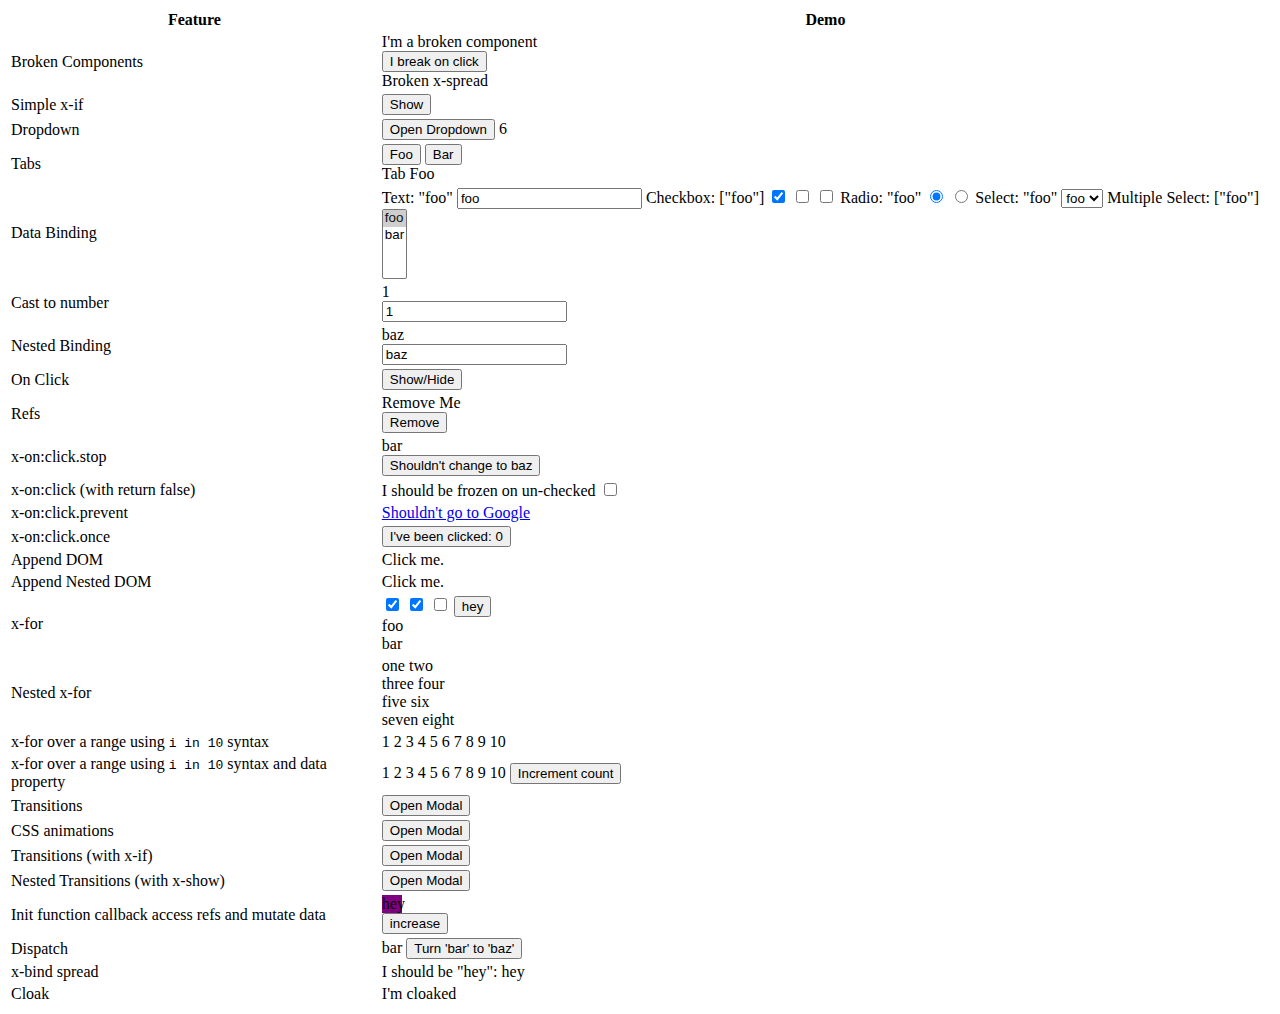
<file: assets/vendors/alpine/examples/index.html>
<html>
    <head>
        <meta charset="utf-8"/>
        <style>
            .hidden { display: none; }
            [x-cloak] { display: none; }
            .opacity-0 { opacity: 0; }
            .opacity-100 { opacity: 1; }
            .transition-slow { transition-duration: 300ms; }
            .transition-medium { transition-duration: 200ms; }
            .transition-faster { transition-duration: 100ms; }
            .scale-90 { transform: scale(0.9); }
            .scale-100 { transform: scale(1); }
            .ease-in { transition-timing-function: cubic-bezier(0.4, 0, 1, 1); }
            .ease-out { transition-timing-function: cubic-bezier(0, 0, 0.2, 1); }

            /** Thanks Animate.css */
            .animation {animation-duration: 1000ms; --animate-duration: 1000ms; }
            @keyframes jackInTheBox {
                from { opacity: 0; transform: scale(0.1) rotate(30deg); transform-origin: center bottom; }
                50% { transform: rotate(-10deg); }
                70% { transform: rotate(3deg); }
                to { opacity: 1; transform: scale(1); }
            }
            @keyframes hinge {
                0% {animation-timing-function: ease-in-out;}
                20%, 60% { transform: rotate3d(0, 0, 1, 80deg); animation-timing-function: ease-in-out; }
                40%, 80% { transform: rotate3d(0, 0, 1, 60deg); animation-timing-function: ease-in-out; opacity: 1; }
                to { transform: translate3d(0, 700px, 0); opacity: 0; }
            }
            .jackInTheBox {animation-name: jackInTheBox;}
            .hinge {
                animation-duration: calc(var(--animate-duration) * 2);
                animation-name: hinge;
                transform-origin: top left;
            }
        </style>

        <script src="../dist/alpine.js" defer></script>
        <!-- <script src="https://cdn.jsdelivr.net/gh/alpinejs/alpine@v2.x.x/dist/alpine.min.js" defer></script> -->
    </head>
    <body>
        <table>
            <thead>
                <tr>
                    <th>Feature</th>
                    <th>Demo</th>
                </tr>
            </thead>
            <tbody>
                <tr>
                    <td>Broken Components</td>
                    <td>
                        <div x-data="some.bad.expression()">I'm a broken component</div>
                        <button x-data x-on:click="something()">I break on click</button>
                        <div x-data x-spread="not.good">Broken x-spread</div>
                    </td>
                </tr>

                <tr>
                    <td>Simple x-if</td>
                    <td>
                        <div x-data="{ show: false }">
                            <template x-if="show">
                                <span>hey</span>
                            </template>

                            <button @click="show = ! show">Show</button>
                        </div>
                    </td>
                </tr>

                <tr>
                    <td>Dropdown</td>
                    <td>
                        <div x-data="{ open: false }">
                            <button x-on:click="open= true">Open Dropdown</button>
                            <ul
                                x-bind:class="{ 'hidden': ! open }"
                                x-on:click.away="open= false"
                                x-cloak>
                                Dropdown Body
                            </ul>6
                        </div>
                    </td>
                </tr>

                <tr>
                    <td>Tabs</td>
                    <td>
                        <div x-data="{ currentTab: 'tab1' }">
                            <button x-bind:class="{ 'active': currentTab ===
                                'tab1' }" x-on:click="currentTab= 'tab1'">Foo</button>
                            <button x-bind:class="{ 'active': currentTab ===
                                'tab2' }" x-on:click="currentTab= 'tab2'">Bar</button>
                            <div x-bind:class="{ 'hidden': currentTab !== 'tab1'
                                }">Tab Foo</div>
                            <div class="hidden" x-bind:class="{ 'hidden':
                                currentTab !== 'tab2' }">Tab Bar</div>
                        </div>
                    </td>
                </tr>

                <tr>
                    <td>Data Binding</td>
                    <td>
                        <div x-data="{ text: 'foo', checkbox: ['foo'], radio:
                            'foo', select: 'foo', 'multiselect': ['foo'] }">
                            Text:
                            <span x-text="JSON.stringify(text)"></span>
                            <input type="text" x-model="text">
                            Checkbox:
                            <span x-text="JSON.stringify(checkbox)"></span>
                            <input type="checkbox" x-model="checkbox"
                                value="foo">
                                <input type="checkbox" x-model="checkbox"
                                :value="0">
                            <input type="checkbox" x-model="checkbox"
                                value="bar">
                            Radio:
                            <span x-text="JSON.stringify(radio)"></span>
                            <input type="radio" x-model="radio" value="foo">
                            <input type="radio" x-model="radio" value="bar">
                            Select:
                            <span x-text="JSON.stringify(select)"></span>
                            <select x-model="select">
                                <option>foo</option>
                                <option>bar</option>
                            </select>
                            Multiple Select:
                            <span x-text="JSON.stringify(multiselect)"></span>
                            <select x-model="multiselect" multiple>
                                <option>foo</option>
                                <option>bar</option>
                            </select>
                        </div>
                    </td>
                </tr>

                <tr>
                    <td>Cast to number</td>
                    <td>
                        <div x-data="{ number: 1 }">
                            <div x-text="JSON.stringify($data.number)"></div>
                            <input type="text" x-model.number="number">
                        </div>
                    </td>
                </tr>

                <tr>
                    <td>Nested Binding</td>
                    <td>
                        <div x-data="{ foo: { bar: 'baz' } }">
                            <div x-text="foo.bar"></div>
                            <input type="text" x-model="foo.bar">
                        </div>
                    </td>
                </tr>

                <tr>
                    <td>On Click</td>
                    <td>
                        <div x-data="{ show: false }">
                            <div x-show="show">Hi There!</div>

                            <button x-on:click="show= ! show">Show/Hide</button>
                        </div>
                    </td>
                </tr>

                <tr>
                    <td>Refs</td>
                    <td>
                        <div x-data="{ someText: 'bar' }">
                            <div x-ref="remove-target">Remove Me</div>

                            <button
                                x-on:click="$refs['remove-target'].remove()">Remove</button>
                        </div>
                    </td>
                </tr>

                <tr>
                    <td>x-on:click.stop</td>
                    <td>
                        <div x-data="{ someText: 'bar' }">
                            <span x-text="someText"></span>

                            <div x-on:click="someText= 'baz'">
                                <button x-on:click.stop>Shouldn't change to baz</button>
                            </div>

                        </div>
                    </td>
                </tr>

                <tr>
                    <td>x-on:click (with return false)</td>
                    <td>
                        <div x-data>
                            <label for="checkbox-frozen">I should be frozen on un-checked</label>
                            <input id="checkbox-frozen" type="checkbox" @click="return false"></input>
                        </div>
                    </td>
                </tr>

                <tr>
                    <td>x-on:click.prevent</td>
                    <td>
                        <div x-data="{}">
                            <a href="https://google.com" x-on:click.prevent>Shouldn't
                                go to Google</a>
                        </div>
                    </td>
                </tr>

                <tr>
                    <td>x-on:click.once</td>
                    <td>
                        <div x-data="{ count: 0 }">
                            <button x-on:click.once="count++">I've been clicked:
                                <span x-text="count"></span></button>
                        </div>
                    </td>
                </tr>

                <tr>
                    <td>Append DOM</td>
                    <td>
                        <div id="goHere">Click me.</div>
                        <script>
                            const thing = document.querySelector('#goHere')
                            const handler = (e) => {
                                thing.removeEventListener('click', handler)

                                const div = document.createElement('div')
                                div.setAttribute('x-data', '{hey: "there"}')
                                div.innerHTML = '<input type="text" x-model="hey"><h1 x-text="hey"></h1>'
                                e.target.appendChild(div)
                            }

                            var listener = thing.addEventListener('click', handler)
                        </script>
                    </td>
                </tr>

                <tr>
                    <td>Append Nested DOM</td>
                    <td>
                        <div id="goHere2">Click me.</div>
                        <script>
                            const thing2 = document.querySelector('#goHere2')
                            const handler2 = (e) => {
                                thing2.removeEventListener('click', handler2)

                                e.target.innerHTML = `
                                    <article>
                                        <div x-data="{hey: 'there'}">
                                            <input type="text" x-model="hey"><h1 x-text="hey"></h1>
                                        </div>
                                    </article>
                                `
                            }

                            var listener = thing2.addEventListener('click', handler2)
                        </script>
                    </td>
                </tr>

                <tr>
                    <td>x-for</td>
                    <td>
                        <div x-data="{ items: ['foo', 'bar'], foo: 'bar' }">
                            <input type="checkbox" x-model="items" value="foo">
                            <input type="checkbox" x-model="items" value="bar">
                            <input type="checkbox" x-model="items" value="baz">

                            <button @click="items = ['bar', 'bob']">hey</button>

                            <template x-for="item in items" :key="item">
                                <div x-text="item" x-transition:enter-start="opacity-0 scale-90"
                                    x-transition:enter="ease-out transition-medium"
                                    x-transition:enter-end="opacity-100 scale-100"
                                    x-transition:leave-start="opacity-100 scale-100"
                                    x-transition:leave="ease-in transition-faster"
                                    x-transition:leave-end="opacity-0 scale-90"
                                ></div>
                            </template>
                        </div>
                    </td>
                </tr>

                <tr>
                    <td>Nested x-for</td>
                    <td>
                        <div x-data="{ foos: [{bars: [{bobs: ['one', 'two']}, {bobs: ['three', 'four']}]}, {bars: [{bobs: ['five', 'six']}, {bobs: ['seven', 'eight']}]}] }">
                            <template x-for="foo in foos">
                                <div>
                                    <template x-for="bar in foo.bars">
                                        <div>
                                            <template x-for="bob in bar.bobs">
                                                <span x-text="bob"></span>
                                            </template>
                                        </div>
                                    </template>
                                </div>
                            </template>
                        </div>
                    </td>
                </tr>

                <tr>
                    <td>x-for over a range using <code>i in 10</code> syntax</td>
                    <td>
                        <div x-data>
                            <template x-for="i in 10" :key="i">
                                <span x-text="i"></span>
                            </template>
                        </div>
                    </td>
                </tr>

                <tr>
                    <td>x-for over a range using <code>i in 10</code> syntax and data property</td>
                    <td>
                        <div x-data="{ count: 10 }">
                            <template x-for="i in count" :key="i">
                                <span x-text="i"></span>
                            </template>
                            <button type="button" @click="count++">Increment count</button>
                        </div>
                    </td>
                </tr>

                <tr>
                    <td>Transitions</td>
                    <td>
                        <div x-data="{ open: false }">
                            <button x-on:click="open= ! open">
                                Open Modal
                            </button>

                            <div x-show="open"
                                x-transition:enter="transition-medium"
                                x-transition:leave="transition-medium">
                                <div x-show="open"
                                    x-transition:enter="transition-medium"
                                    x-transition:enter-start="opacity-0"
                                    x-transition:leave-end="opacity-0"
                                    x-transition:leave="transition-medium"></div>
                                <div x-show="open"
                                    x-transition:enter-start="opacity-0 scale-90"
                                    x-transition:enter="ease-out transition-medium"
                                    x-transition:enter-end="opacity-100 scale-100"
                                    x-transition:leave-start="opacity-100 scale-100"
                                    x-transition:leave="ease-in transition-faster"
                                    x-transition:leave-end="opacity-0 scale-90">
                                    <div>
                                        hey
                                    </div>
                                    <div>
                                        <button x-on:click="open= false" type="button">
                                            Cancel
                                        </button>
                                    </div>
                                </div>
                            </div>
                        </div>
                    </td>
                </tr>

                <tr>
                    <td>CSS animations</td>
                    <td>
                        <div x-data="{ open: false }">
                            <button x-on:click="open= ! open">
                                Open Modal
                            </button>

                            <div x-show="open"
                                x-transition:enter="animation jackInTheBox"
                                x-transition:leave="animation hinge">
                                    <div>
                                        hey
                                    </div>
                                    <div>
                                        <button x-on:click="open= false" type="button">
                                            Cancel
                                        </button>
                                    </div>
                                </div>
                            </div>
                        </div>
                    </td>
                </tr>

                <tr>
                    <td>Transitions (with x-if)</td>
                    <td>
                        <div x-data="{ open: false }">
                            <button x-on:click="open= ! open">
                                Open Modal
                            </button>

                            <template x-if="open">
                                    <div x-transition:enter-start="opacity-0 scale-90"
                                    x-transition:enter="ease-out transition-medium"
                                    x-transition:enter-end="opacity-100 scale-100"
                                    x-transition:leave-start="opacity-100 scale-100"
                                    x-transition:leave="ease-in transition-faster"
                                    x-transition:leave-end="opacity-0 scale-90">
                                        hey
                                    </div>
                            </template>
                        </div>
                    </td>
                </tr>

                <tr>
                    <td>Nested Transitions (with x-show)</td>
                    <td>
                        <div x-data="{ open: false }">
                            <button x-on:click="open= ! open">
                                Open Modal
                            </button>

                            <div x-show="open">
                                I shouldn't leave until the transition finishes.
                                <div x-show="open"
                                    x-transition:leave-start="opacity-100 scale-100"
                                    x-transition:leave="ease-in transition-slow"
                                    x-transition:leave-end="opacity-0 scale-90">
                                        I'm transitioning
                                </div>
                            </div>
                        </div>
                    </td>
                </tr>

                <tr>
                    <td>Init function callback access refs and mutate data</td>
                    <td>
                        <div x-data="initialData()" x-init="init()">
                            <div :style="'width: '+width+'px; background: purple;'">hey</div>

                            <button x-ref="inc">increase</button>
                        </div>

                        <script>
                            function initialData() {
                                return {
                                    width: 20,
                                    init() {
                                        this.$refs.inc.addEventListener('click', () => {
                                            this.width = this.width + 20
                                        })
                                    }
                                }
                            }
                        </script>
                    </td>
                </tr>

                <tr>
                    <td>Dispatch</td>
                    <td>
                        <div x-data="{ foo: 'bar' }" x-on:custom-event="foo = $event.detail.newValue">
                            <span x-text="foo"></span>

                            <button x-on:click="$dispatch('custom-event', {newValue: 'baz'})">Turn 'bar' to 'baz'</button>
                        </div>
                    </td>
                </tr>

                <tr>
                    <td>x-bind spread</td>
                    <td>
                        <div x-data="modal()">
                            I should be "hey": <span x-spread="bound"></span>
                        </div>

                        <script>
                            function modal() {
                               return {
                                   foo: { bar: 'hey' },
                                   bound: {
                                       ['x-text']() { return this.foo.bar }
                                   },
                               }
                            }
                        </script>

                    </td>
                </tr>

                <tr>
                    <td>Cloak</td>
                    <td>
                        <div x-data="{}" x-cloak>
                            I'm cloaked
                        </div>
                    </td>
                </tr>
            </tbody>
        </table>
    </body>
</html>
</file>
